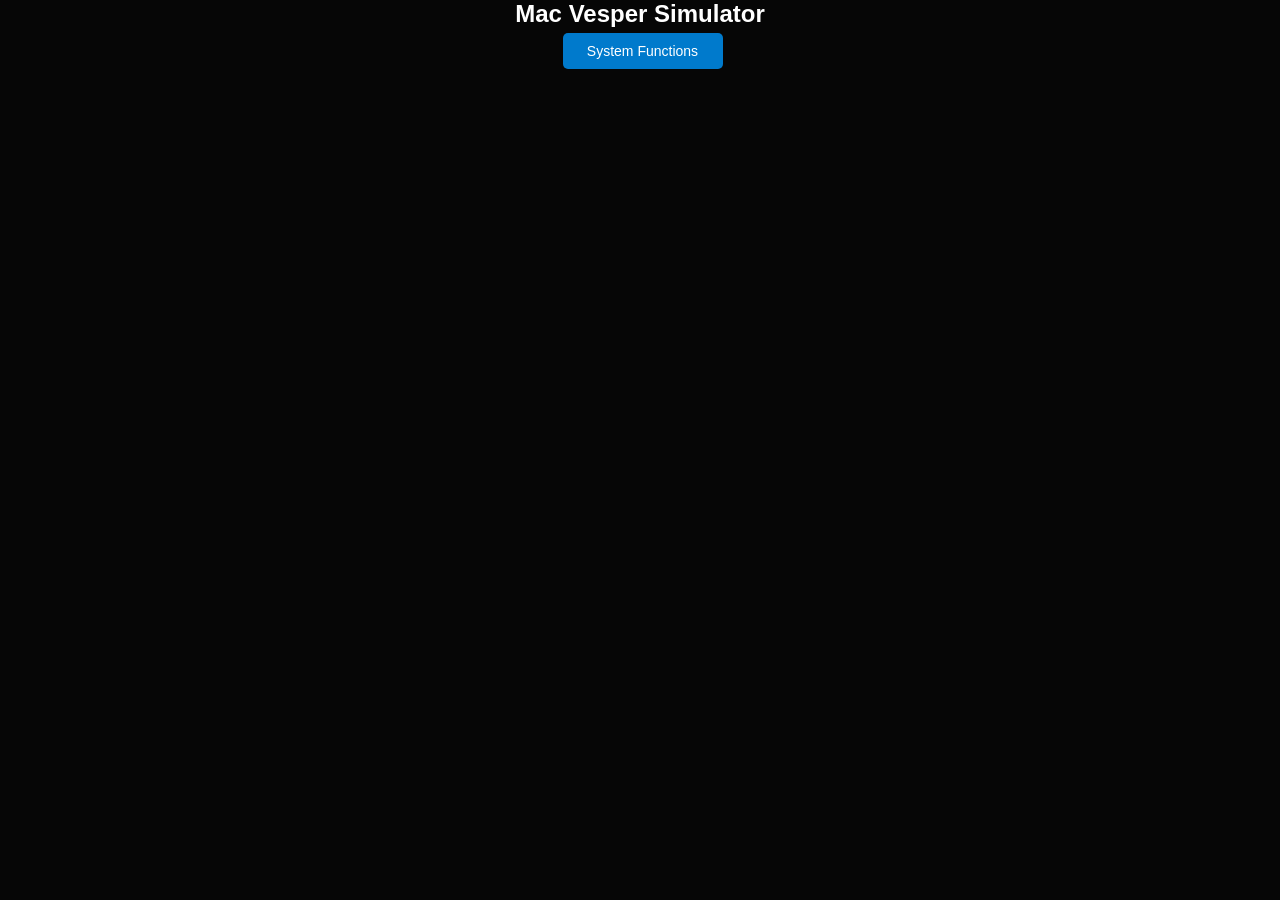
<file: littlefs/index.html>
<!DOCTYPE html>
<html lang="en">

<head>
    <meta charset="UTF-8">
    <meta name="viewport" content="width=device-width, initial-scale=1.0">
    <title>Mac Vesper Simulator</title>
    <style>
        body {
            font-family: Arial, sans-serif;
            background-color: #f0f0f0;
            color: #333;
            margin: 0;
            padding: 0;
        }

        h1 {
            margin: 0;
            font-size: 24px;
            color: #007acc;
            text-align:center;
        }

        .menu-bar {
            display:grid;
            justify-content:center;
            align-content:center;
            height: auto;
            padding:5px;
        }

        .menu-bar a {
            width: 140px;
            height: auto;
            padding: 10px;
            background-color: #007acc;
            border: none;
            border-radius: 5px;
            color: #ffffff;
            cursor: pointer;
            font-size: 14px;
            margin-left:5px;
            text-align:center;
            text-decoration: none;
        }

        .menu-bar a:hover {
            background-color: #005f99;
            transition: background .2s ease-in-out;
        }

        .menu-bar-row {
            display:inline-block;
            height: auto;
            width: auto;
            text-align:center;
        }

        .menu-bar-item {
            display:inline-block;
            height: auto;
            width: auto;
            padding:4px;
            text-align:center;
            white-space: nowrap;
            overflow: hidden;
            text-overflow: ellipsis;
        }
        
        body.invert,body.invert h1 {
            background-color:#060606;
            color:#fff;
        }
    </style>
</head>

<body class="invert">
    <h1>Mac Vesper Simulator</h1>
    <div class="menu-bar">
        <div class="menu-bar-row">
            <a class="menu-bar-item" href="/fs/system.html">System Functions</a>
        </div>
    </div>
</body>

</html>
</file>
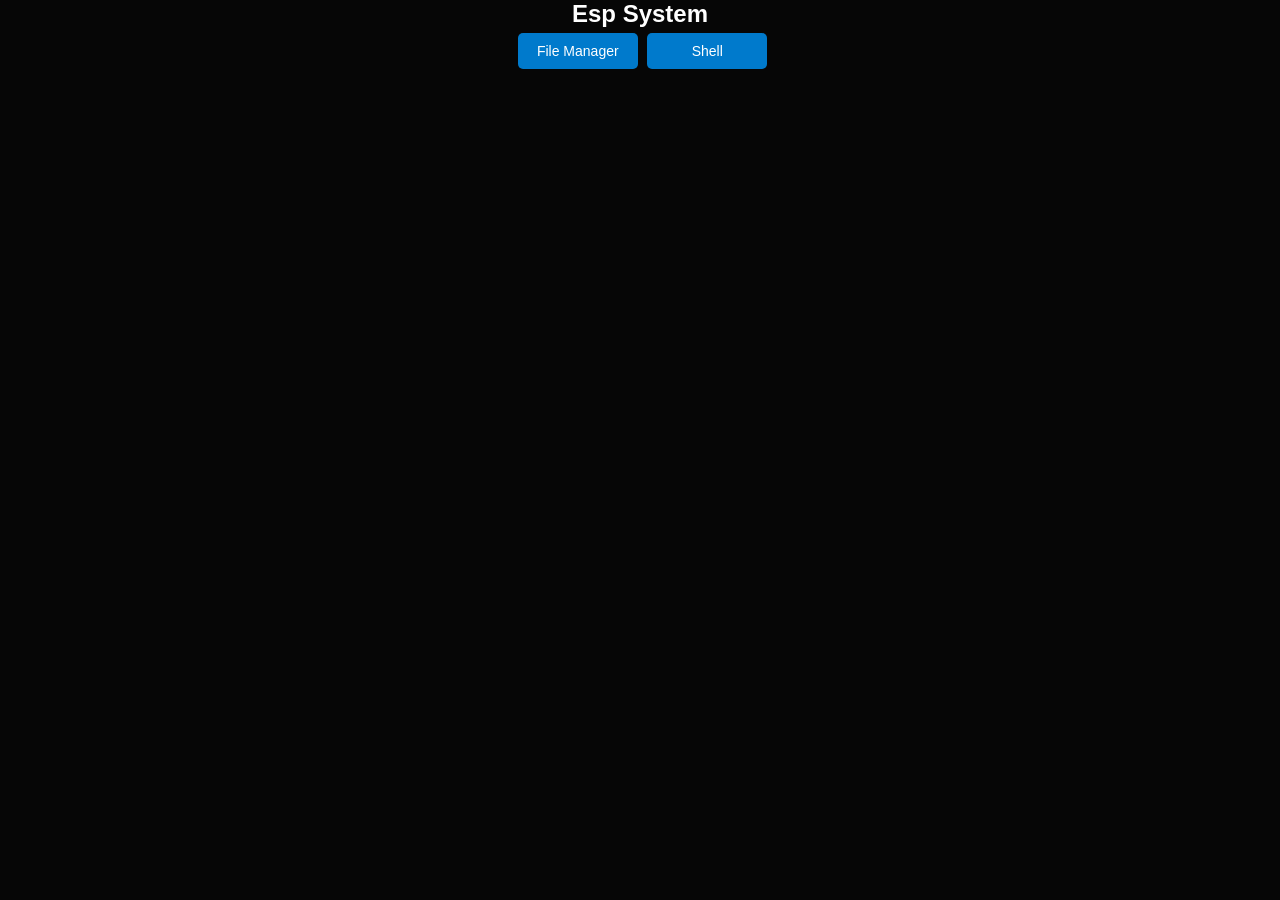
<file: system.html>
<!DOCTYPE html>
<html lang="en">

<head>
    <meta charset="UTF-8">
    <meta name="viewport" content="width=device-width, initial-scale=1.0">
    <title>System</title>
    <style>
        body {
            font-family: Arial, sans-serif;
            background-color: #f0f0f0;
            color: #333;
            margin: 0;
            padding: 0;
        }

        h1 {
            margin: 0;
            font-size: 24px;
            color: #007acc;
            text-align:center;
        }

        .menu-bar {
            display:grid;
            justify-content:center;
            align-content:center;
            height: auto;
            padding:5px;
        }

        .menu-bar a {
            width: 100px;
            height: auto;
            padding: 10px;
            background-color: #007acc;
            border: none;
            border-radius: 5px;
            color: #ffffff;
            cursor: pointer;
            font-size: 14px;
            margin-left:5px;
            text-align:center;
            text-decoration: none;
        }

        .menu-bar a:hover {
            background-color: #005f99;
            transition: background .2s ease-in-out;
        }

        .menu-bar-row {
            display:inline-block;
            height: auto;
            width: auto;
            text-align:center;
        }

        .menu-bar-item {
            display:inline-block;
            height: auto;
            width: auto;
            padding:4px;
            text-align:center;
            white-space: nowrap;
            overflow: hidden;
            text-overflow: ellipsis;
        }
        
        body.invert,body.invert h1 {
            background-color:#060606;
            color:#fff;
        }
    </style>
</head>

<body class="invert">
    <h1>Esp System</h1>
    <div class="menu-bar">
        <div class="menu-bar-row">
            <a class="menu-bar-item" href="/filemgr">File Manager</a>
            <a class="menu-bar-item" href="/shell">Shell</a>
        </div>
    </div>
</body>

</html>
</file>
